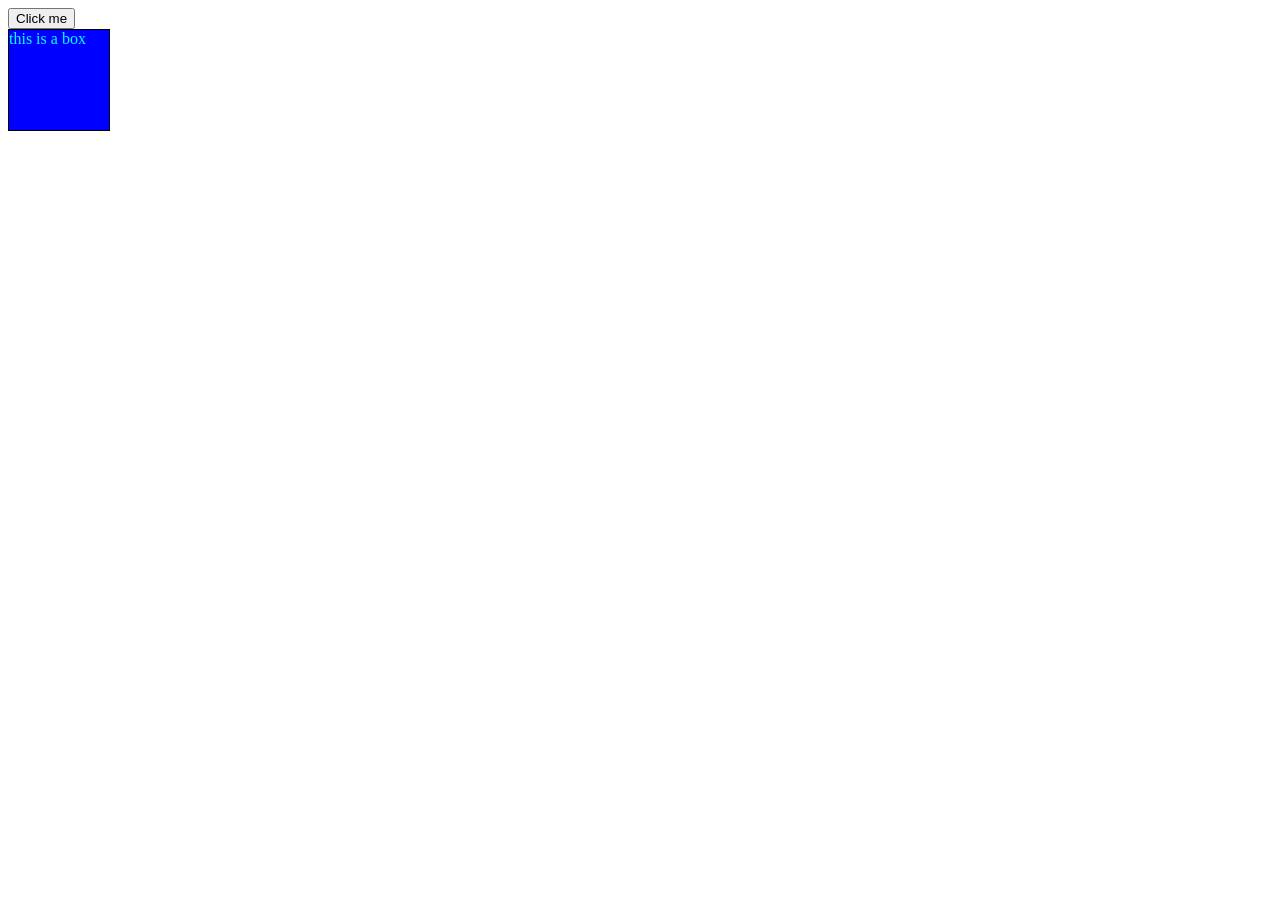
<file: index10.html>
<!DOCTYPE html>
<html lang='en'>
<head>
    <meta charset='utf-8'>
    <meta name='viewport' content='width=device-width, initial-scale=1'>
    <title>Page Title</title>
    <link rel='stylesheet' href='event.css'>
</head>
<body>
    <button onclick="console.log('button was clicked')">Click me</button>
    <div onmouseover="console.log('you are inside div')">this is a box</div>
    <script src="event.js"></script>
    
    
</body>
</html>
</file>
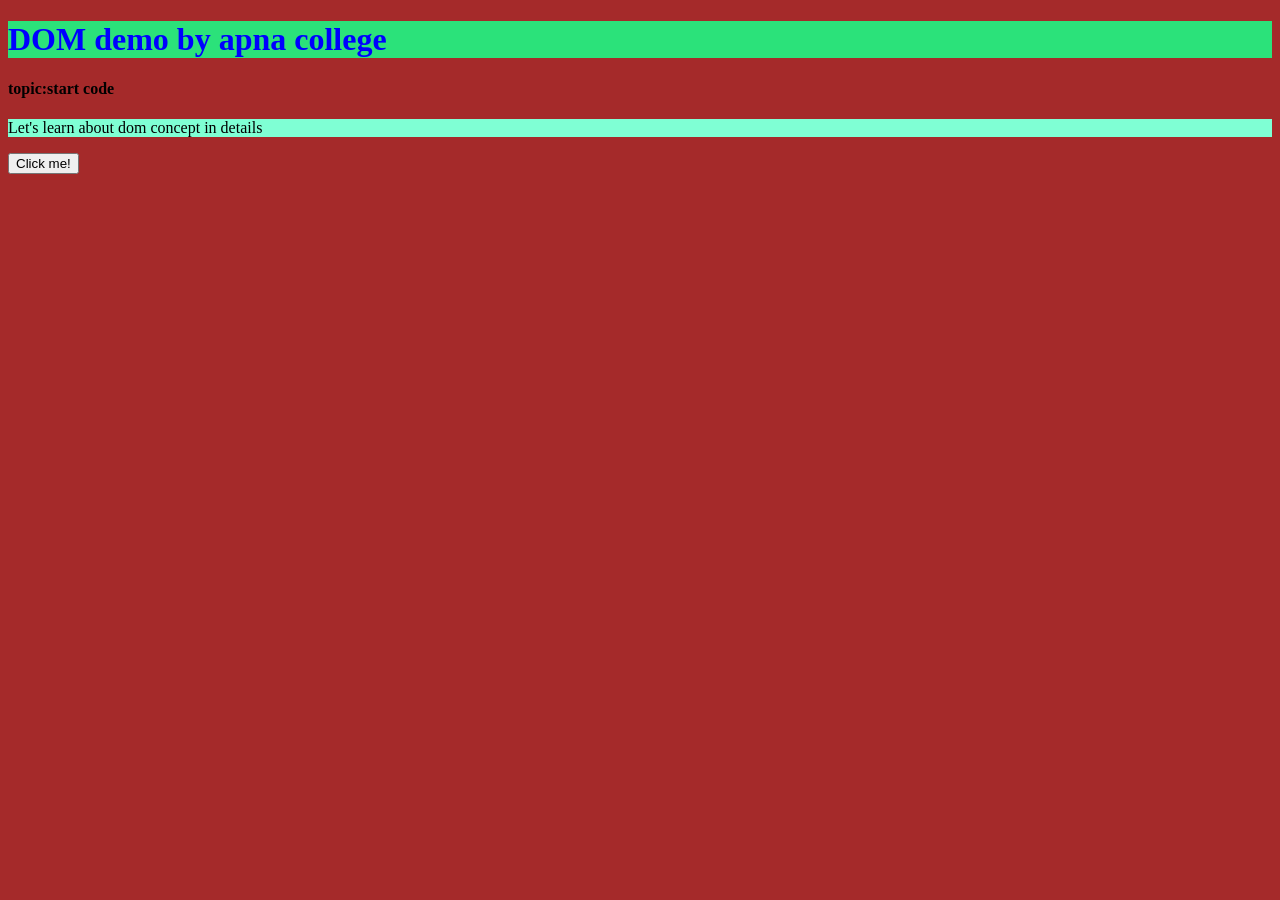
<file: index8.html>
<!DOCTYPE html>
<html lang='en'>
<head>
    <meta charset='utf-8'>
    <meta name='viewport' content='width=device-width, initial-scale=1'>
    <title>Page Title</title>
    <link rel='stylesheet' href='DOM.css'>
</head>
<body>
    <h1>DOM demo by apna college</h1>
    <h4>topic:start code</h4>
    <p>Let's learn about dom concept in details</p>
    <button>Click me!</button>
    
</body>
<script src="Dom.js"></script>
</html>
</file>
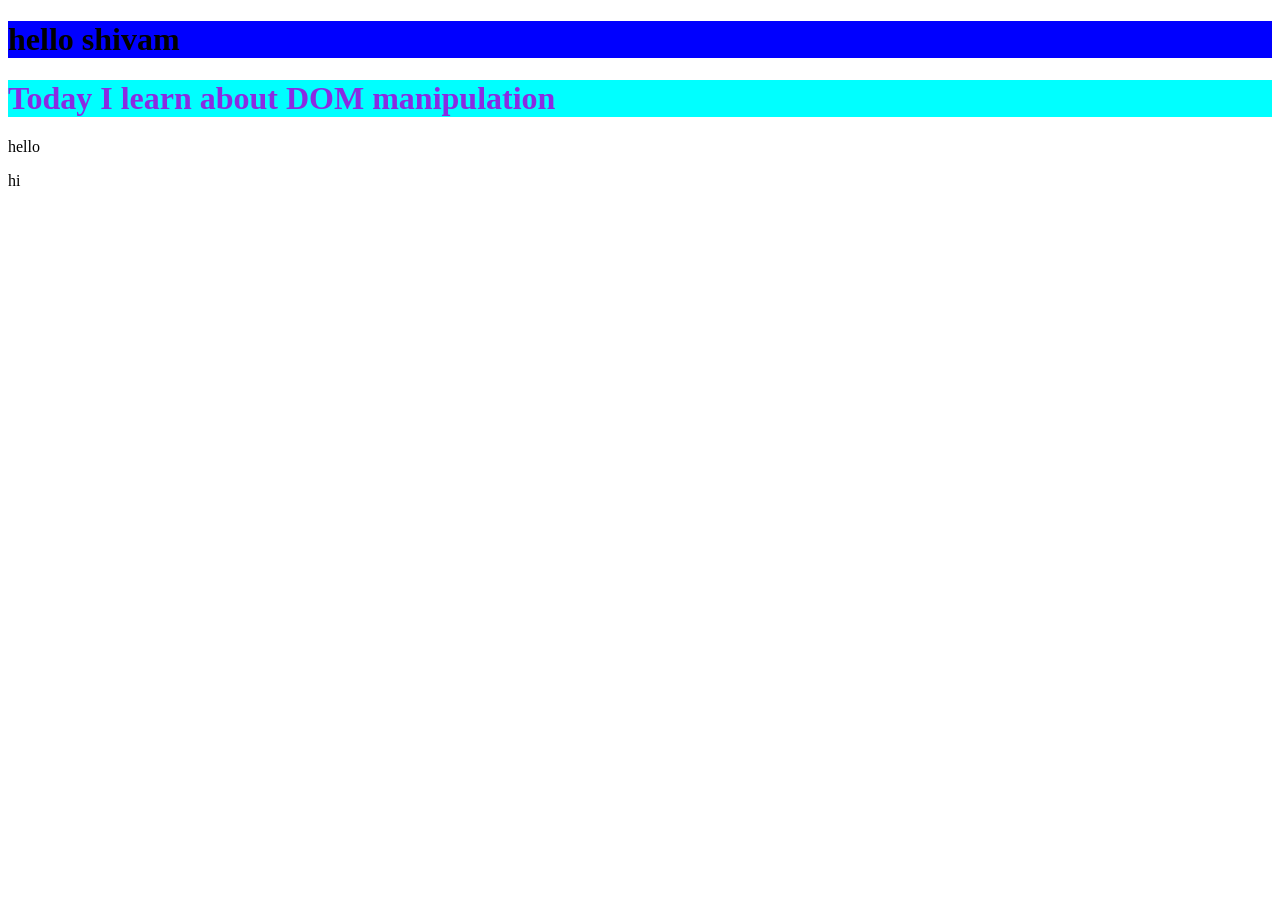
<file: index9.html>
<!DOCTYPE html>
<html lang='en'>
<head>
    <meta charset='utf-8'>
    <meta name='viewport' content='width=device-width, initial-scale=1'>
    <title>Page Title</title>
    <link rel='stylesheet' href='DOMmanipulation.css'>
</head>
<body>
    <h1 id="heading">hello shivam</h1>
    <h1 class="heading5">Today I learn about DOM manipulation</h1>
    <p>hello</p>
    <p>hi</p>
    
</body>
<script src="DOMmanipulation.js"></script>
</html>
</file>
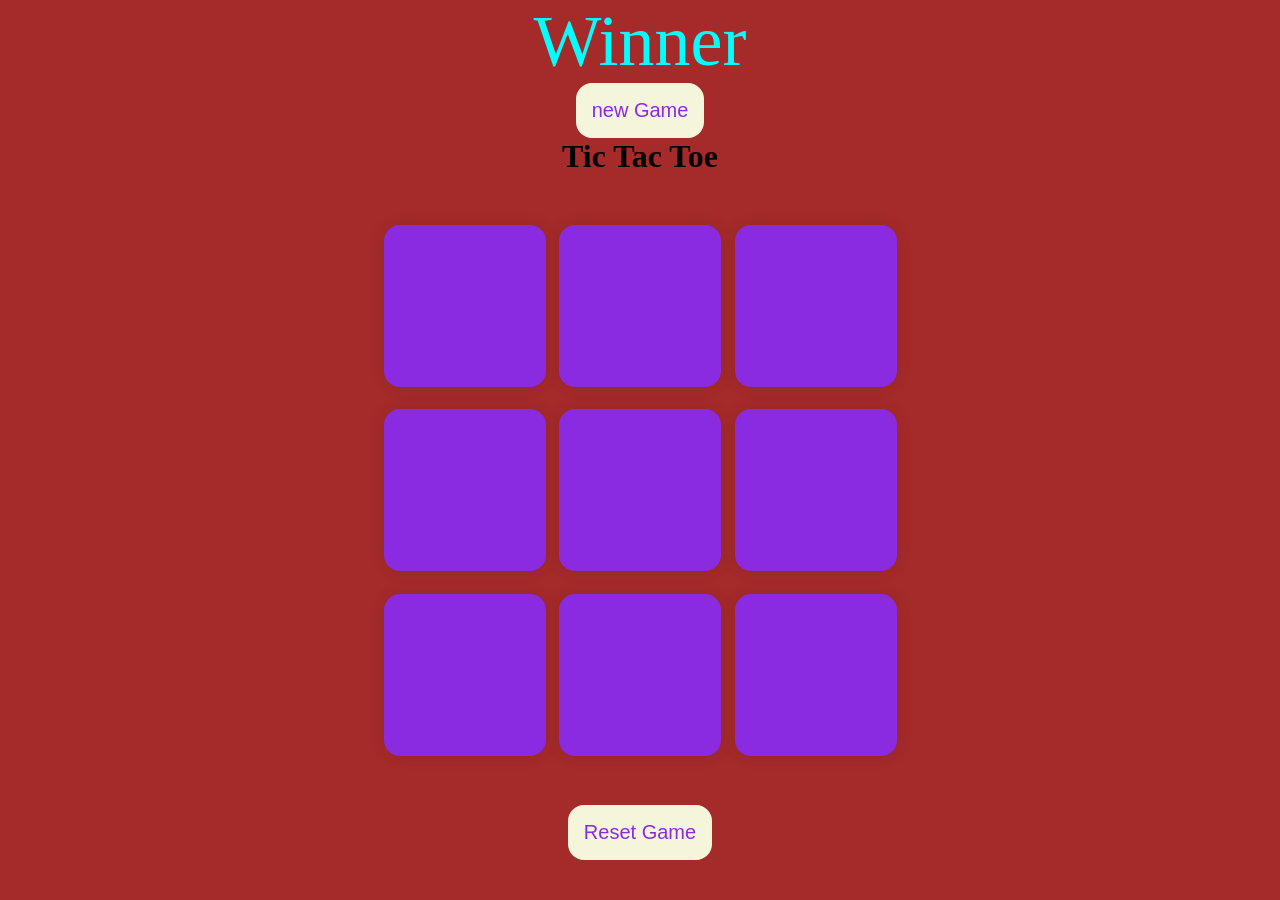
<file: project.html>
<!DOCTYPE html>
<html lang='en'>
<head>
    <meta charset='utf-8'>
    <meta name='viewport' content='width=device-width, initial-scale=1'>
    <title>Tic Tac Toe</title>
    <link rel='stylesheet' href='project.css'>
</head>
<body>
    <div class=""msg-container hide">
    <p id="msg">Winner</p>
    <button id="new-btn">new Game</button>
    </div>
    <main>
    <h1>Tic Tac Toe</h1>
    <div class="container">
    <div class="game">
        <button class="box"></button>
        <button class="box"></button>
        <button class="box"></button>
        <button class="box"></button>
        <button class="box"></button>
        <button class="box"></button>
        <button class="box"></button>
        <button class="box"></button>
        <button class="box"></button>
    </div>
    </div>
    <button id="reset">Reset Game</button>
    </main>
    <script src="project.js"></script>

    
</body>
</html>
</file>
<file: event.css>
div{
    height: 100px;
    width:100px;
    color:aqua;
    background-color: blue;
    border:1px solid black;
}
</file>
<file: DOM.css>
h1{
    color: blue;
    height: auto;
    text-decoration: solid;
    background-color: rgb(43, 226, 122);
}
p{
    background-color: aquamarine;
}
body{
    background-color: brown ;
}
</file>
<file: DOMmanipulation.css>
#heading{
    background-color: blue;
}
.heading5{
    color:blueviolet;
    background-color: aqua;
}
</file>
<file: project.css>
*{
    margin:0;
    padding:0;

}
body{
    background-color: brown;
    text-align: center;
}
.container{
    height:70vh;
    display:flex;
    flex-wrap:wrap;
    justify-content: center;
    align-items: center;
    


}
.game{
    height:60vmin;
    width:60vmin;
    display:flex;
    flex-wrap:wrap;
    justify-content: center;
    align-items: center;
    gap:1.5vmin;

}
.box{
    height:18vmin;
    width:18vmin;
    border-radius: 1rem;
    border:none;
    box-shadow: 0 0 1rem rgba(0,0,0,0.1);
    font-size:8vmin;
    color:blue;
    background-color: blueviolet;
}
#reset{
    padding:1rem;
    font-size:1.25rem;
    color:blueviolet;
    background-color: beige;
    border-radius: 1rem;

    border:none;

}
#new-btn{
     padding:1rem;
    font-size:1.25rem;
    color:blueviolet;
    background-color: beige;
    border-radius: 1rem;

    border:none;


}
#msg{
    color:aqua;
    font-size: 8vmin;;
}
.msg-container{
    height:20vmin;


}
.hide{
    display:none;
    
}
</file>
